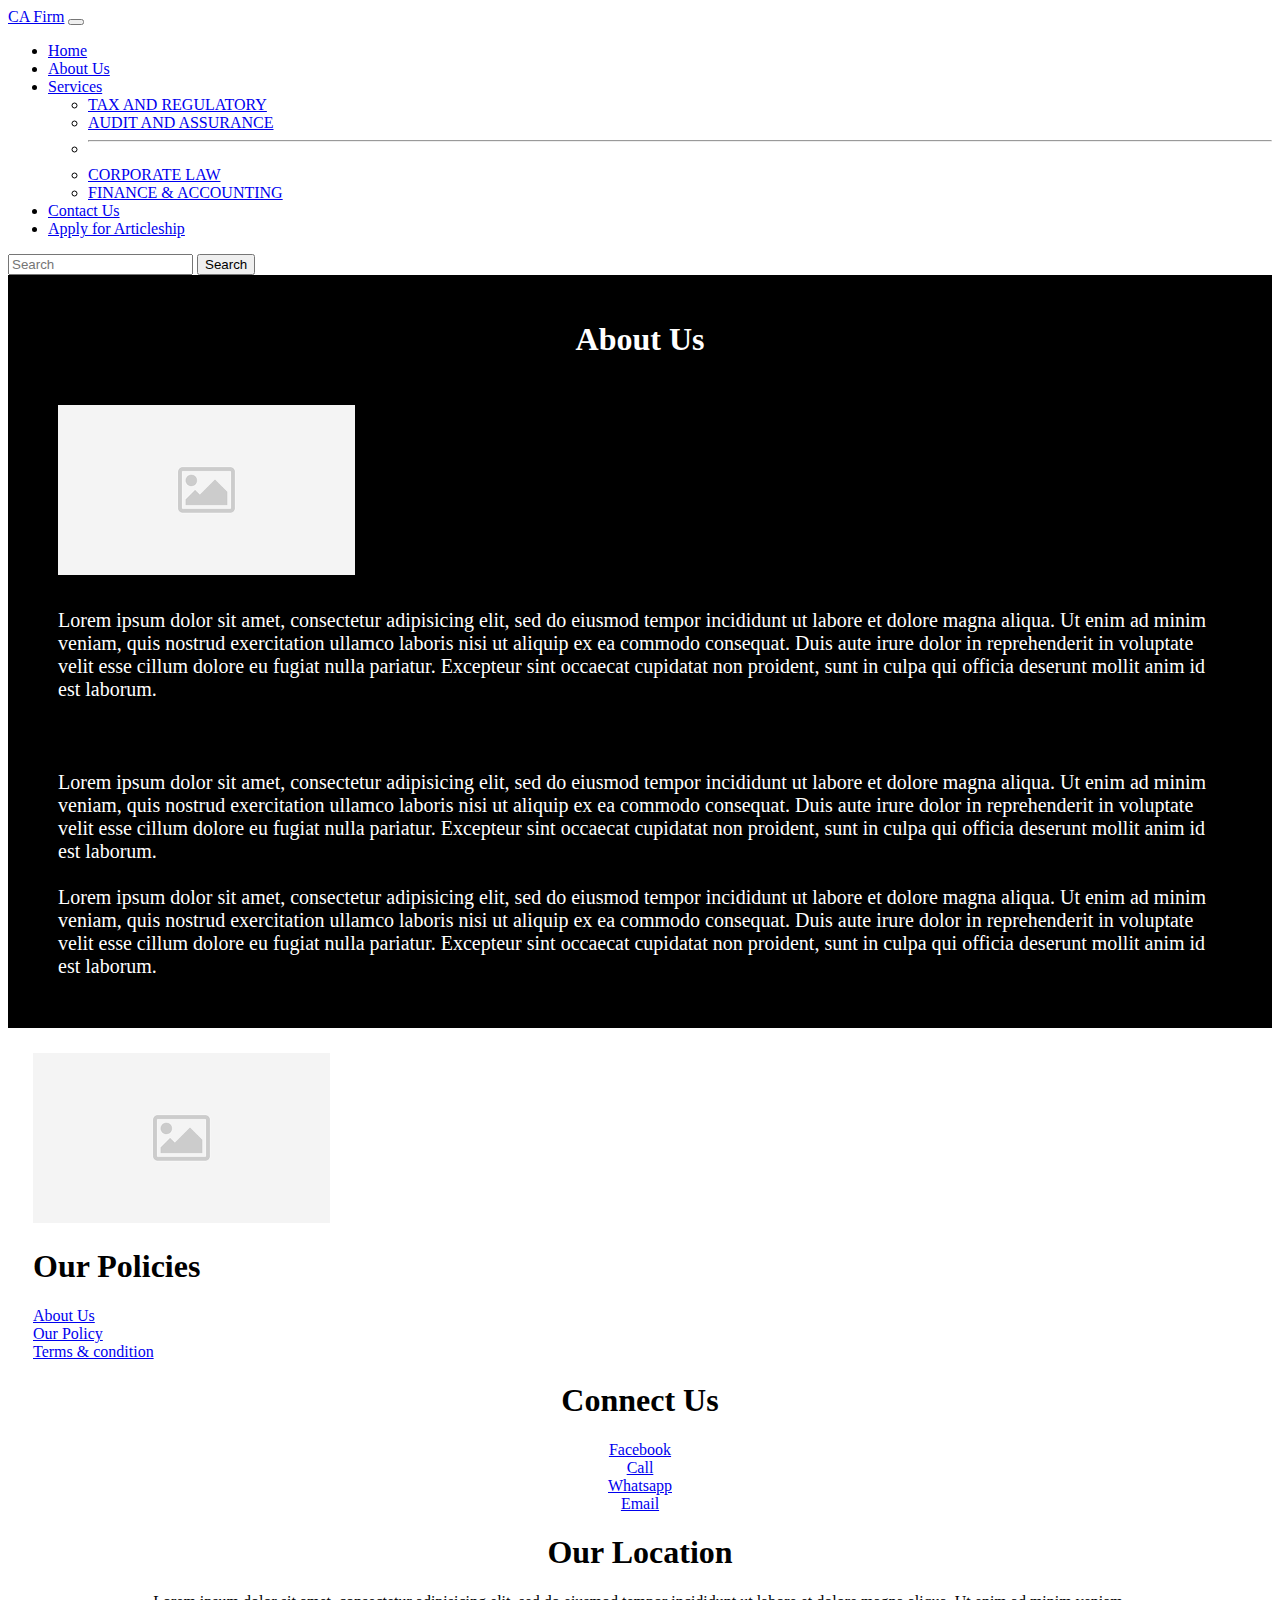
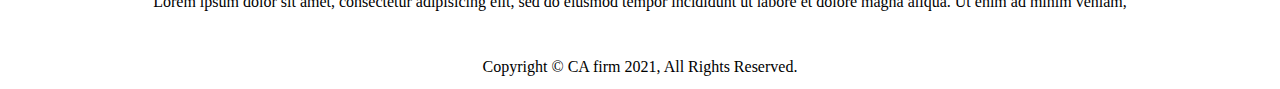
<file: about_us.html>
<!DOCTYPE html>
<html lang="en">
  <head>
    <!-- Required meta tags -->
    <meta charset="utf-8">
    <meta name="viewport" content="width=device-width, initial-scale=1">

    <!-- Bootstrap CSS -->
    <link href="https://cdn.jsdelivr.net/npm/bootstrap@5.0.0-beta1/dist/css/bootstrap.min.css" rel="stylesheet" integrity="sha384-giJF6kkoqNQ00vy+HMDP7azOuL0xtbfIcaT9wjKHr8RbDVddVHyTfAAsrekwKmP1" crossorigin="anonymous">

    <!-- CSS Link -->
    <link rel="stylesheet" type="text/css" href="style.css">

    <title>CA Firm</title>
  </head>
  <body>
<!--Navbar-->
<nav class="navbar navbar-expand-lg navbar-light" style="background-color: white;">
  <div class="container-fluid">
    <a class="navbar-brand" href="#">CA Firm</a>
    <button class="navbar-toggler" type="button" data-bs-toggle="collapse" data-bs-target="#navbarSupportedContent" aria-controls="navbarSupportedContent" aria-expanded="false" aria-label="Toggle navigation">
      <span class="navbar-toggler-icon"></span>
    </button>
    <div class="collapse navbar-collapse" id="navbarSupportedContent">
      <ul class="navbar-nav me-auto mb-2 mb-lg-0">
        <li class="nav-item">
          <a class="nav-link" aria-current="page" href="index.html">Home</a>
        </li>
        <li class="nav-item">
          <a class="nav-link active" href="index.html">About Us</a>
        </li>
        <li class="nav-item dropdown">
          <a class="nav-link dropdown-toggle" href="#" id="navbarDropdown" role="button" data-bs-toggle="dropdown" aria-expanded="false">
            Services
          </a>
          <ul class="dropdown-menu" aria-labelledby="navbarDropdown">
            <li><a class="dropdown-item" href="#">TAX AND REGULATORY</a></li>
            <li><a class="dropdown-item" href="#"> AUDIT AND ASSURANCE</a></li>
            <li><hr class="dropdown-divider"></li>
            <li><a class="dropdown-item" href="#">CORPORATE LAW</a></li>
            <li><a class="dropdown-item" href="#">FINANCE & ACCOUNTING</a></li>
          </ul>
        </li>
        <li class="nav-item">
          <a class="nav-link" href="#" tabindex="-1" aria-disabled="true">Contact Us</a>
        </li>
        <li class="nav-item">
          <a class="nav-link" href="#" tabindex="-1" aria-disabled="true">Apply for Articleship</a>
        </li>
      </ul>
      <form class="d-flex">
        <input class="form-control me-2" type="search" placeholder="Search" aria-label="Search">
        <button class="btn btn-outline-success" type="submit">Search</button>
      </form>
    </div>
  </div>
</nav>
<!--About Us -->
<section class="sec1">
  <div class="container">
    <div class="row">
      <h1 style="text-align: center;">About Us</h1>
      <div class="col-sm-6" style="padding:25px;">
        <img src="[data-uri]" class = "img-fluid img-responsive"><br>
        <p style="margin-top: 30px;font-size: 20px">Lorem ipsum dolor sit amet, consectetur adipisicing elit, sed do eiusmod
        tempor incididunt ut labore et dolore magna aliqua. Ut enim ad minim veniam,
        quis nostrud exercitation ullamco laboris nisi ut aliquip ex ea commodo
        consequat. Duis aute irure dolor in reprehenderit in voluptate velit esse
        cillum dolore eu fugiat nulla pariatur. Excepteur sint occaecat cupidatat non
        proident, sunt in culpa qui officia deserunt mollit anim id est laborum.</p>
      </div>
      <div class="col-sm-6" style="padding:25px;font-size: 20px">
        Lorem ipsum dolor sit amet, consectetur adipisicing elit, sed do eiusmod
        tempor incididunt ut labore et dolore magna aliqua. Ut enim ad minim veniam,
        quis nostrud exercitation ullamco laboris nisi ut aliquip ex ea commodo
        consequat. Duis aute irure dolor in reprehenderit in voluptate velit esse
        cillum dolore eu fugiat nulla pariatur. Excepteur sint occaecat cupidatat non
        proident, sunt in culpa qui officia deserunt mollit anim id est laborum.<br><br>
        Lorem ipsum dolor sit amet, consectetur adipisicing elit, sed do eiusmod
        tempor incididunt ut labore et dolore magna aliqua. Ut enim ad minim veniam,
        quis nostrud exercitation ullamco laboris nisi ut aliquip ex ea commodo
        consequat. Duis aute irure dolor in reprehenderit in voluptate velit esse
        cillum dolore eu fugiat nulla pariatur. Excepteur sint occaecat cupidatat non
        proident, sunt in culpa qui officia deserunt mollit anim id est laborum.
      </div>     
    </div>
  </div>
</section>
<!-- Footer -->
    <footer class="container" style="padding: 25px;">
      <div class="row">
        <div class="col-sm-3">
        <img src="[data-uri]" class = "img-fluid img-responsive">
        </div>
        <div class="col-sm-3">
        <h1>Our Policies</h1>
        <p>
          <a href="#">About Us</a><br>
          <a href="#">Our Policy</a><br>
          <a href="#">Terms & condition</a>
        </p>
        </div>
        <div class="col-sm-3">
        <h1 style="text-align: center;">Connect Us</h1>
        <p style="text-align: center;margin-top:20px">
          <a href="https://www.facebook.com/%E0%A4%B8%E0%A4%96%E0%A5%80-%E0%A4%97%E0%A5%83%E0%A4%B9-%E0%A4%89%E0%A4%A6%E0%A5%8D%E0%A4%AF%E0%A5%8B%E0%A4%97-100676955113497/?referrer=whatsapp" target="_blank">Facebook</a><br>
          <a href="tel:+91 5555555">Call</a><br>
          <i class="fa fa-whatsapp" aria-hidden="true"></i> <a class="btn-fill btn-blue sanbg" href="https://api.whatsapp.com/send?phone=+91&amp; target="_blank">Whatsapp</a><br>
          <a href="mailto:abc@xyz.in">Email</a>
        </p>
        </div>
        <div class="col-sm-3">
        <h1 style="text-align: center;">Our Location</h1>
        <p style="text-align: center;margin-top: 20px">
        Lorem ipsum dolor sit amet, consectetur adipisicing elit, sed do eiusmod
        tempor incididunt ut labore et dolore magna aliqua. Ut enim ad minim veniam,
        </p>
        </div>        
      </div>
  </footer>
  <p style="padding: 5px; margin-top: 1px; text-align: center; margin-bottom: 0px;">
      Copyright &copy; CA firm 2021, All Rights Reserved.<br>
    </p>
    <!-- Optional JavaScript; choose one of the two! -->

    <!-- Option 1: Bootstrap Bundle with Popper -->
    <script src="https://cdn.jsdelivr.net/npm/bootstrap@5.0.0-beta1/dist/js/bootstrap.bundle.min.js" integrity="sha384-ygbV9kiqUc6oa4msXn9868pTtWMgiQaeYH7/t7LECLbyPA2x65Kgf80OJFdroafW" crossorigin="anonymous"></script>

    <!-- Option 2: Separate Popper and Bootstrap JS -->
    <!--
    <script src="https://cdn.jsdelivr.net/npm/@popperjs/core@2.5.4/dist/umd/popper.min.js" integrity="sha384-q2kxQ16AaE6UbzuKqyBE9/u/KzioAlnx2maXQHiDX9d4/zp8Ok3f+M7DPm+Ib6IU" crossorigin="anonymous"></script>
    <script src="https://cdn.jsdelivr.net/npm/bootstrap@5.0.0-beta1/dist/js/bootstrap.min.js" integrity="sha384-pQQkAEnwaBkjpqZ8RU1fF1AKtTcHJwFl3pblpTlHXybJjHpMYo79HY3hIi4NKxyj" crossorigin="anonymous"></script>
    -->
  </body>
</html>
</file>
<file: style.css>
.sec1{
	background-color: black;
	color: white;
	padding: 25px;
}
.sec2{
	background-color: lightyellow;
	color: black;
	padding: 25px;
}
.img-s{
	border-radius: 50%;
	border: black solid 2px;
}
</file>
